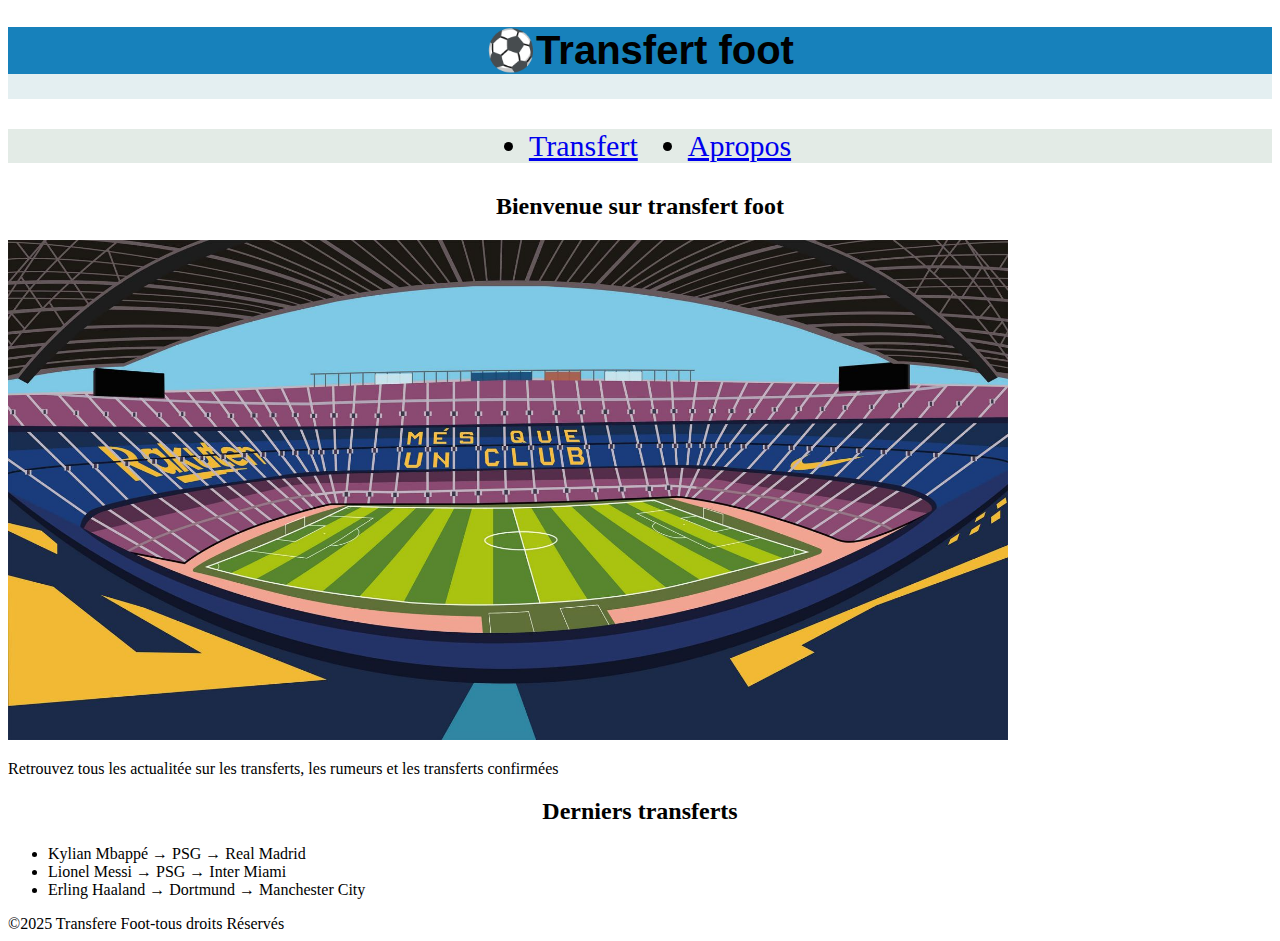
<file: index.html>
<!DOCTYPE html>
<html lang="fr">

<head>
    <meta charset="UTF-8">
    <meta name="viewport" content="width=device-width, initial-scale=1.0">
    <link rel="stylesheet" href="css/style.css">
    <title>Mercato foot</title>
</head>

<body>
    <header>
        <h1>⚽Transfert foot</h1>
        <nav>
            <ul>
                <li><a href="liste-transfert.html">Transfert</a></li>
                <li><a href="apropos.html">Apropos</a></li>
            </ul>
        </nav>
    </header>
        <main>
            <section>
                <h2>Bienvenue sur transfert foot </h2>
                <img src="images/campNou.jpg" alt="stade" width="1000">
                <p>Retrouvez tous les actualitée sur les transferts, les rumeurs et les transferts confirmées</p>
            </section>
            <section>
                <h2>Derniers transferts</h2>
                <ul>
                    <li>Kylian Mbappé &rightarrow; PSG &rightarrow; Real Madrid</li>
                    <li>Lionel Messi &rightarrow; PSG &rightarrow; Inter Miami</li>
                    <li>Erling Haaland &rightarrow; Dortmund &rightarrow; Manchester City</li>
                
                </ul>
            </section>
        </main>
        <footer>&COPY;2025 Transfere Foot-tous droits Réservés</footer>
</body>
</html>
</file>
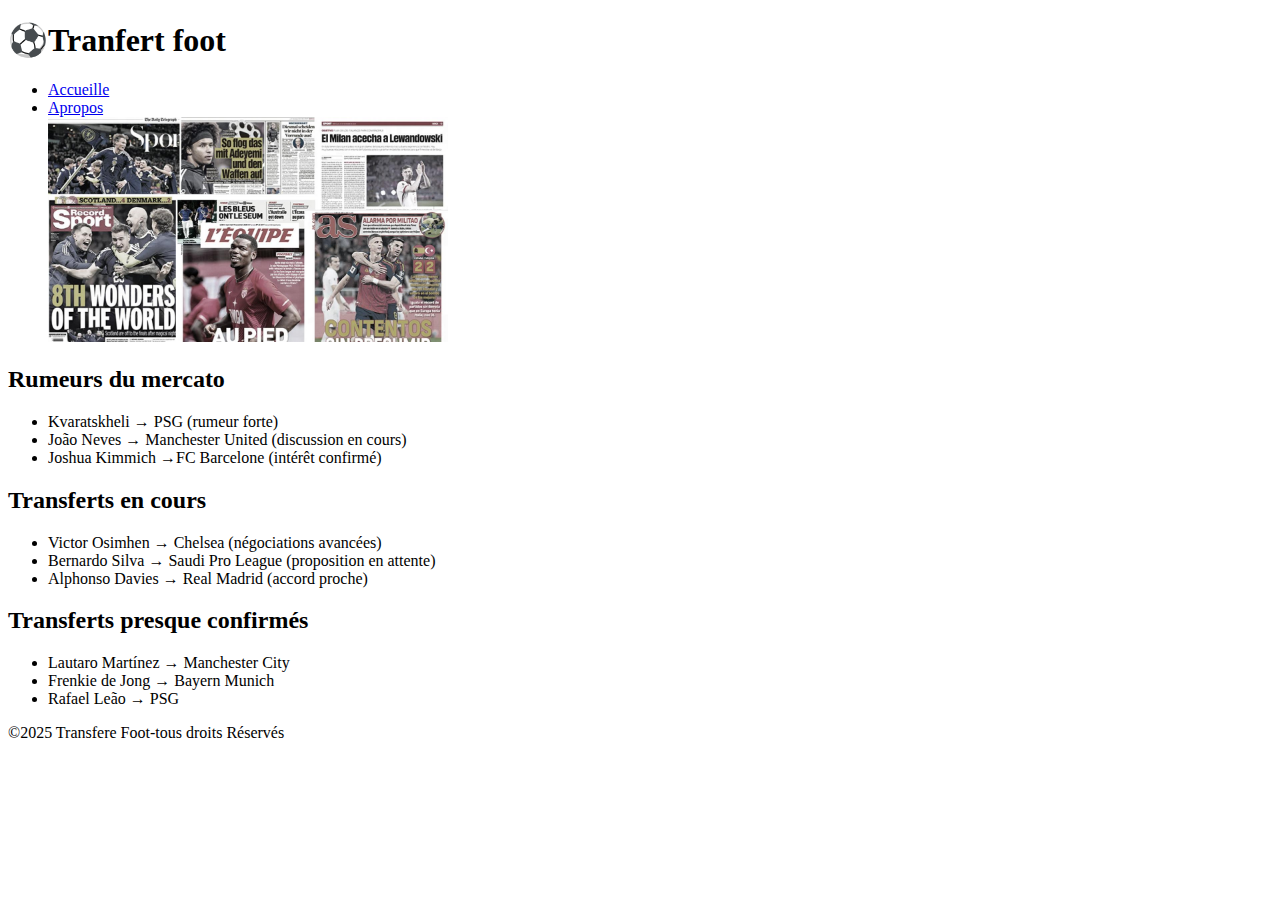
<file: liste-transfert.html>
<!DOCTYPE html>
<html lang="fr">

<head>
    <meta charset="UTF-8">
    <meta name="viewport" content="width=device-width, initial-scale=1.0">
    <title>liste-transfert</title>
</head>

<body>
    <header>
        <h1>⚽Tranfert foot</h1>
        <nav>
            <ul>
                <li><a href="tranfert.html">Accueille</a></li>
                <li><a href="apropos.html">Apropos</a></li>
                <img src="images/flamme.jpg" alt="flamme" width="400">
            </ul>
        </nav>
    </header>
    <main>
        <section>
            <h2>Rumeurs du mercato</h2>
            <ul>
                <li>Kvaratskheli &rightarrow; PSG (rumeur forte)</li>
                <li>João Neves &rightarrow; Manchester United (discussion en cours)</li>
                <li>Joshua Kimmich &rightarrow;FC Barcelone (intérêt confirmé)</li>
            </ul>
        </section>
        <section>
            <h2>Transferts en cours</h2>
            <ul>
                <li>Victor Osimhen &rightarrow; Chelsea (négociations avancées)</li>
                <li>Bernardo Silva &rightarrow; Saudi Pro League (proposition en attente)</li>
                <li>Alphonso Davies &rightarrow; Real Madrid (accord proche)</li>
            </ul>
        </section>
        <section>
            <h2>Transferts presque confirmés</h2>
            <ul>
                <li>Lautaro Martínez &rightarrow; Manchester City</li>
                <li>Frenkie de Jong &rightarrow; Bayern Munich</li>
                <li>Rafael Leão &rightarrow; PSG</li>
            </ul>
        </section>


    </main>
    <footer>&COPY;2025 Transfere Foot-tous droits Réservés</footer>
</body>

</html>
</file>
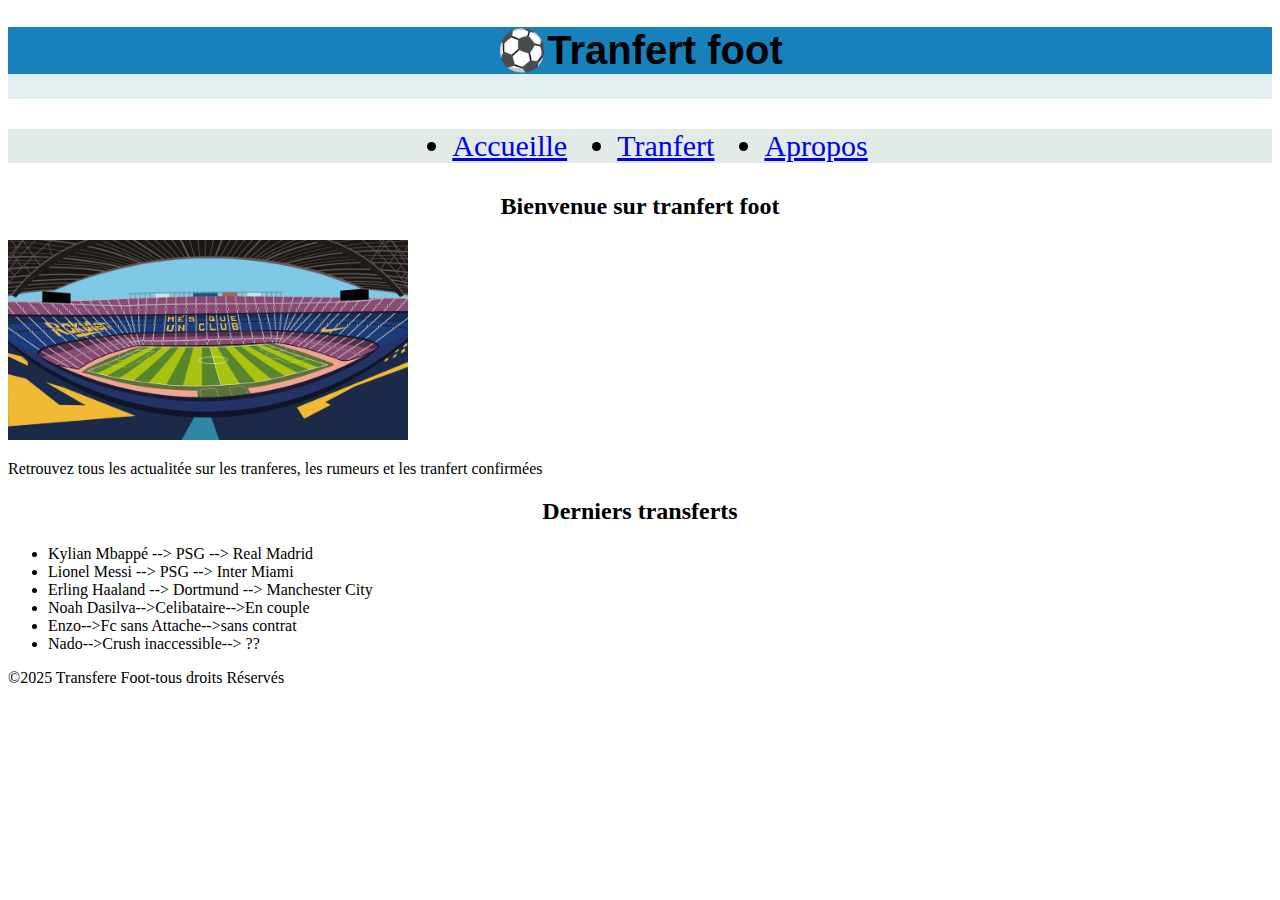
<file: tranfert.html>
<!DOCTYPE html>
<html lang="fr">

<head>
    <meta charset="UTF-8">
    <meta name="viewport" content="width=device-width, initial-scale=1.0">
    <link rel="stylesheet" href="css/style.css">
    <title>Mercato foot</title>
</head>

<body>
    <header>
        <h1>⚽Tranfert foot</h1>
        <nav>
            <ul>
                <li><a href="tranfert.html">Accueille</a></li>
                <li><a href="liste-transfert.html">Tranfert</a></li>
                <li><a href="apropo.html">Apropos</a></li>
            </ul>
        </nav>
    </header>
        <main>
            <section>
                <h2>Bienvenue sur tranfert foot </h2>
                <img src="images/campNou.jpg" alt="stade" width="400">
                <p>Retrouvez tous les actualitée sur les tranferes, les rumeurs et les tranfert confirmées</p>
            </section>
            <section>
                <h2>Derniers transferts</h2>
                <ul>
                    <li>Kylian Mbappé --> PSG --> Real Madrid</li>
                    <li>Lionel Messi --> PSG --> Inter Miami</li>
                    <li>Erling Haaland --> Dortmund --> Manchester City</li>
                    <li>Noah Dasilva-->Celibataire-->En couple </li>
                    <li>Enzo-->Fc sans Attache-->sans contrat</li>
                    <li>Nado-->Crush inaccessible--> ??</li>
                </ul>
            </section>
        </main>
</body>
<footer>&COPY;2025 Transfere Foot-tous droits Réservés</footer>

</html>
</file>
<file: css/style.css>
header h1{
    background-color: rgb(23, 129, 187);
    text-align: center;
    font-size: 40px;
    border-bottom: 25px solid rgb(228, 239, 241);
    font-family:Arial, Helvetica, sans-serif
}
 nav ul{
    display: flex;
    justify-content: center;
    gap: 50px;
    background-color: rgb(227, 235, 230);
    font-size: 30px;
}
section h2{
    display: flex;
    justify-content: space-evenly;
}
</file>
